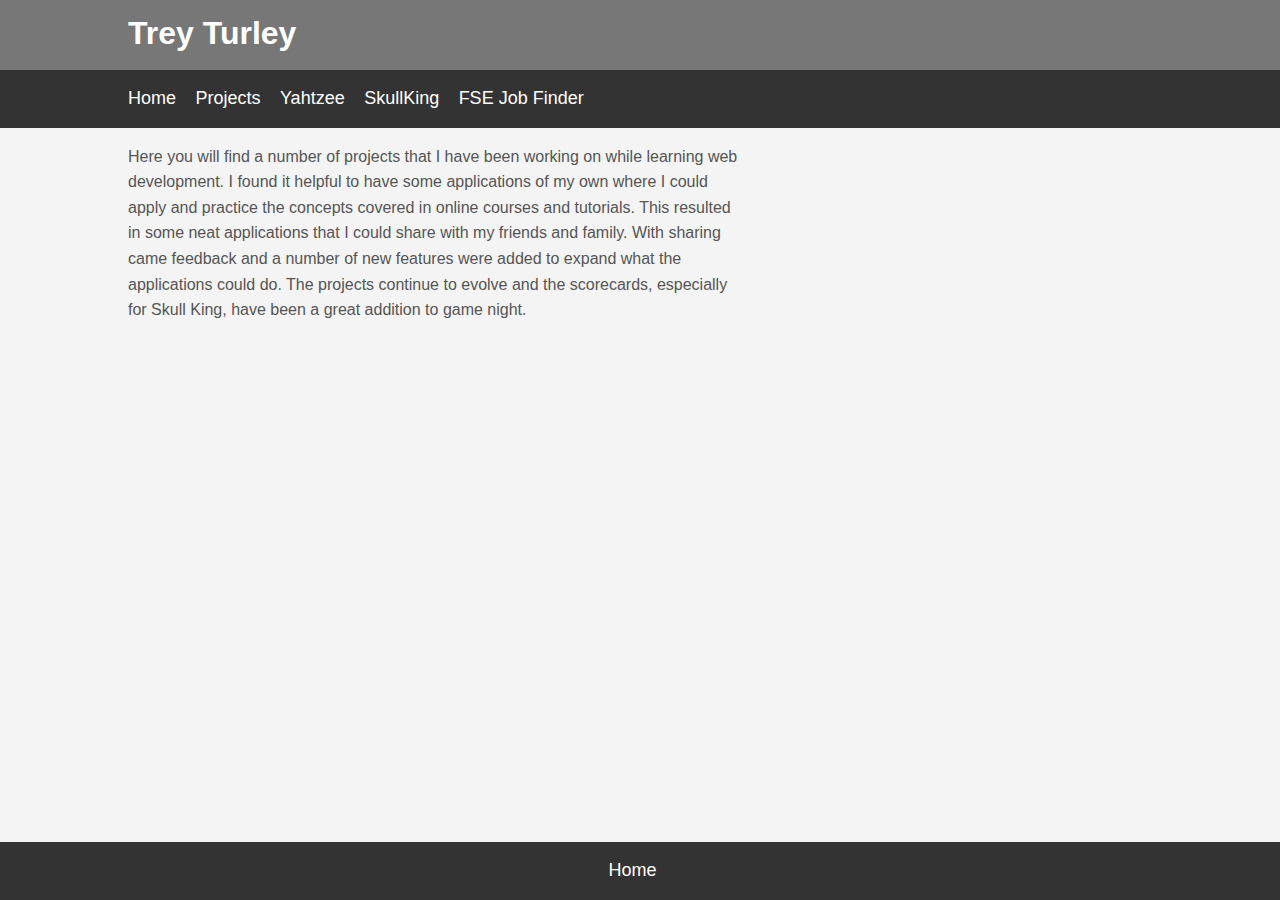
<file: index.html>
<!DOCTYPE html>
<html lang="en">

<head>
    <title>Trey Turley</title>
    <link rel="icon" href="./favicon.ico" />
    <meta charset="UTF-8">
    <meta http-equiv="X-UA-Compatible" content="IE=edge">
    <meta name="viewport" content="width=device-width, initial-scale=1.0">
    <link rel="stylesheet" href="css/style.css">
</head>

<body>
    <header id="main-header">
        <div class="title">
            <h1>Trey Turley</h1>
        </div>
    </header>

    <nav id="navbar">
        <div class="container">
            <ul>
                <li><a href="/">Home</a></li>
                <!-- <li><a href="/about.html">About</a></li> -->
                <li><a href="/projects.html">Projects</a></li>
                <li><a href="/yahtzee-scorecard">Yahtzee</a></li>
                <li><a href="/skullking-scorecard">SkullKing</a></li>
                <li><a href="/fse-job-finder">FSE Job Finder</a></li>
            </ul>
        </div>
    </nav>

    <div class="container">
        <section id="main">
            <p>
                Here you will find a number of projects that I have been working on while learning web development.                
                I found it helpful to have some applications of my own where I could apply and practice the concepts covered in online courses and tutorials.    
                This resulted in some neat applications that I could share with my friends and family.    
                With sharing came feedback and a number of new features were added to expand what the applications could do.    
                The projects continue to evolve and the scorecards, especially for Skull King, have been a great addition to game night.
            </p>
    </div>
    </section>

    <footer id="main-footer">
        <div class="container">
            <ul>
                <li><a href="/">Home</a></li>
            </ul>
        </div>
    </footer>
</body>

</html>
</file>
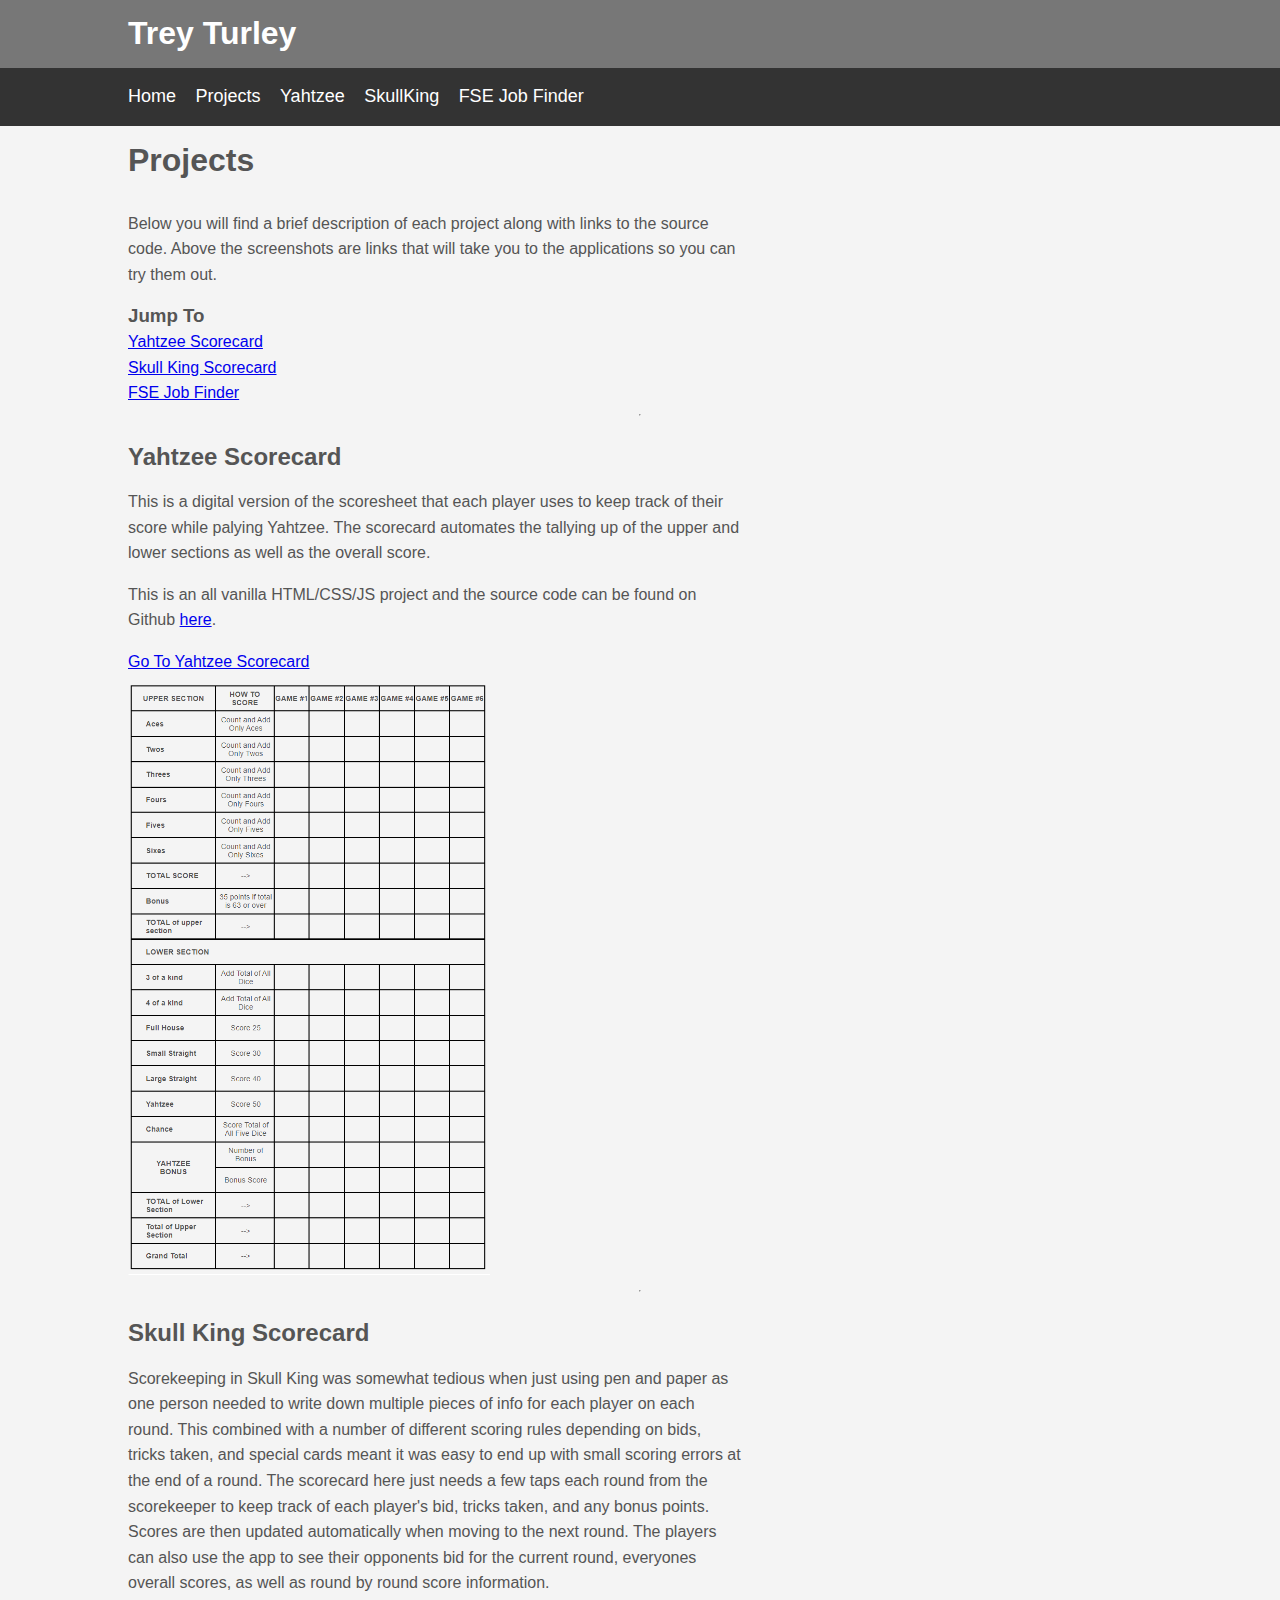
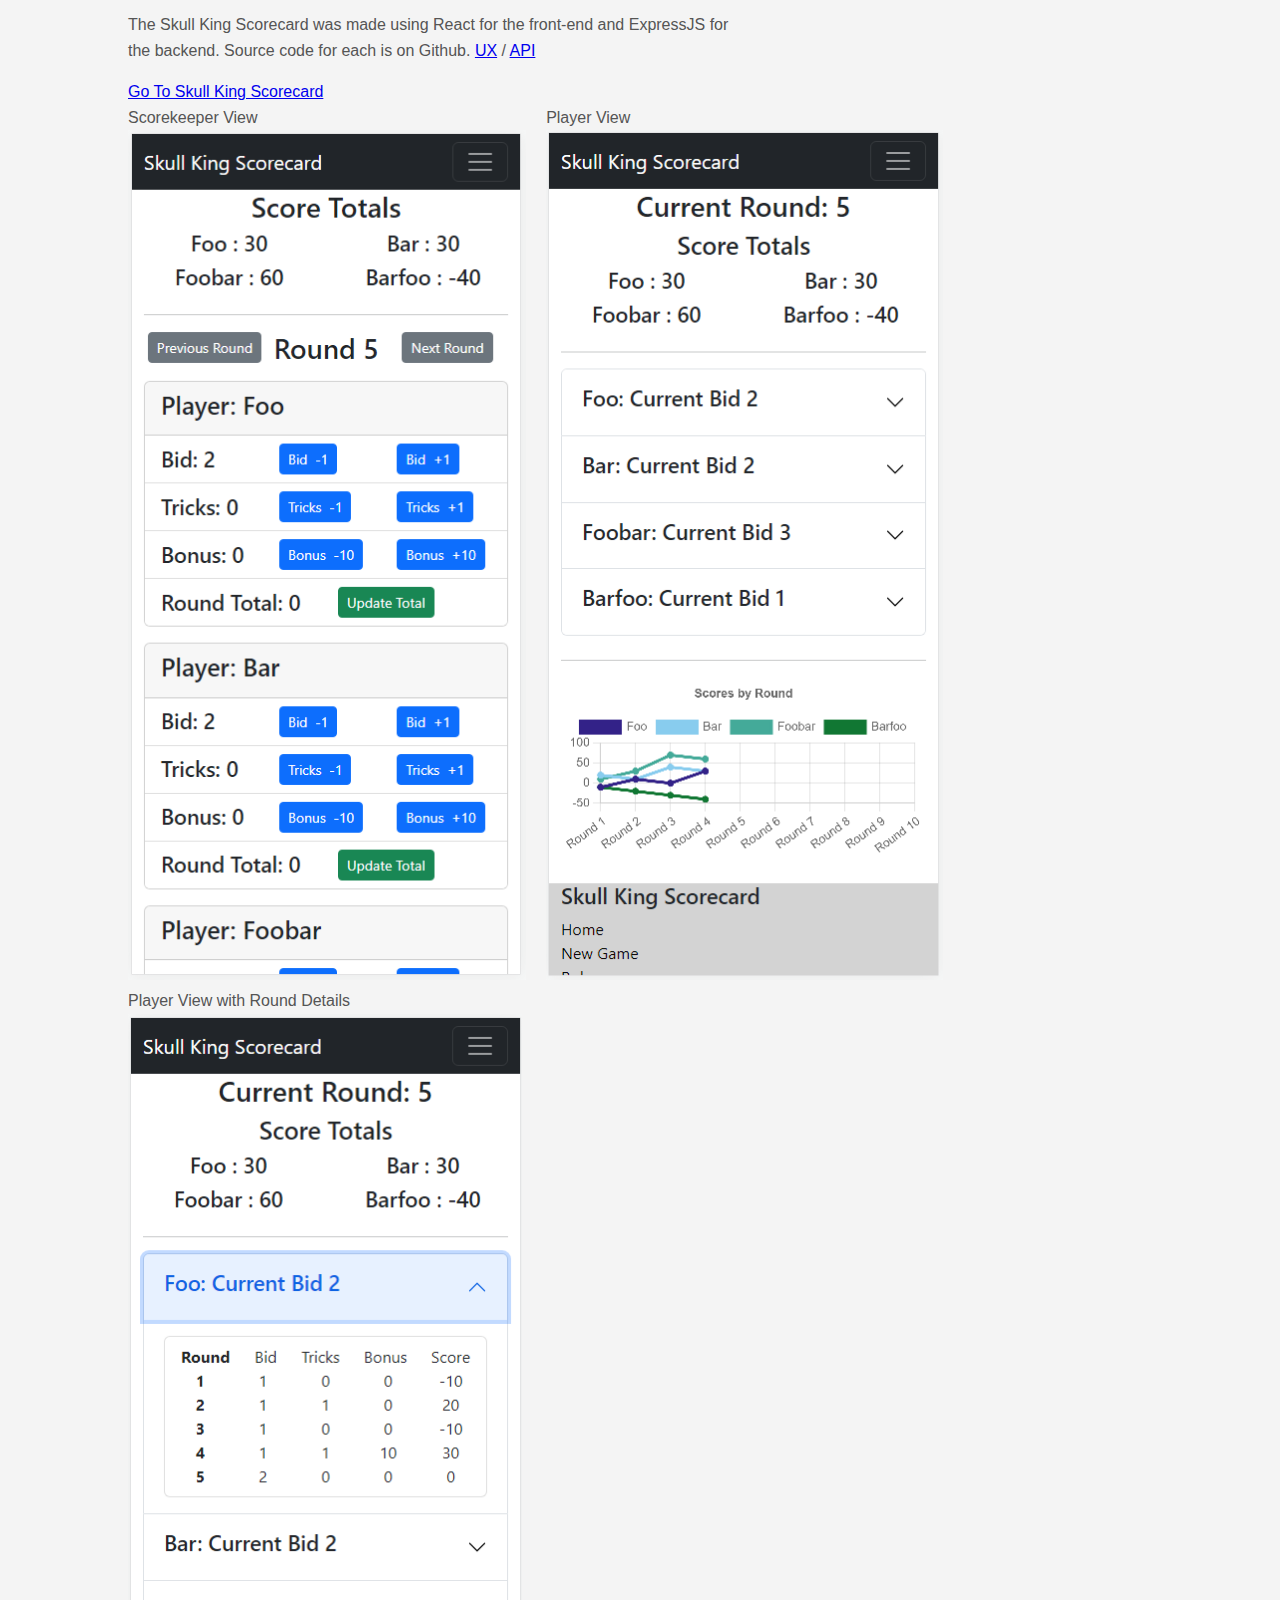
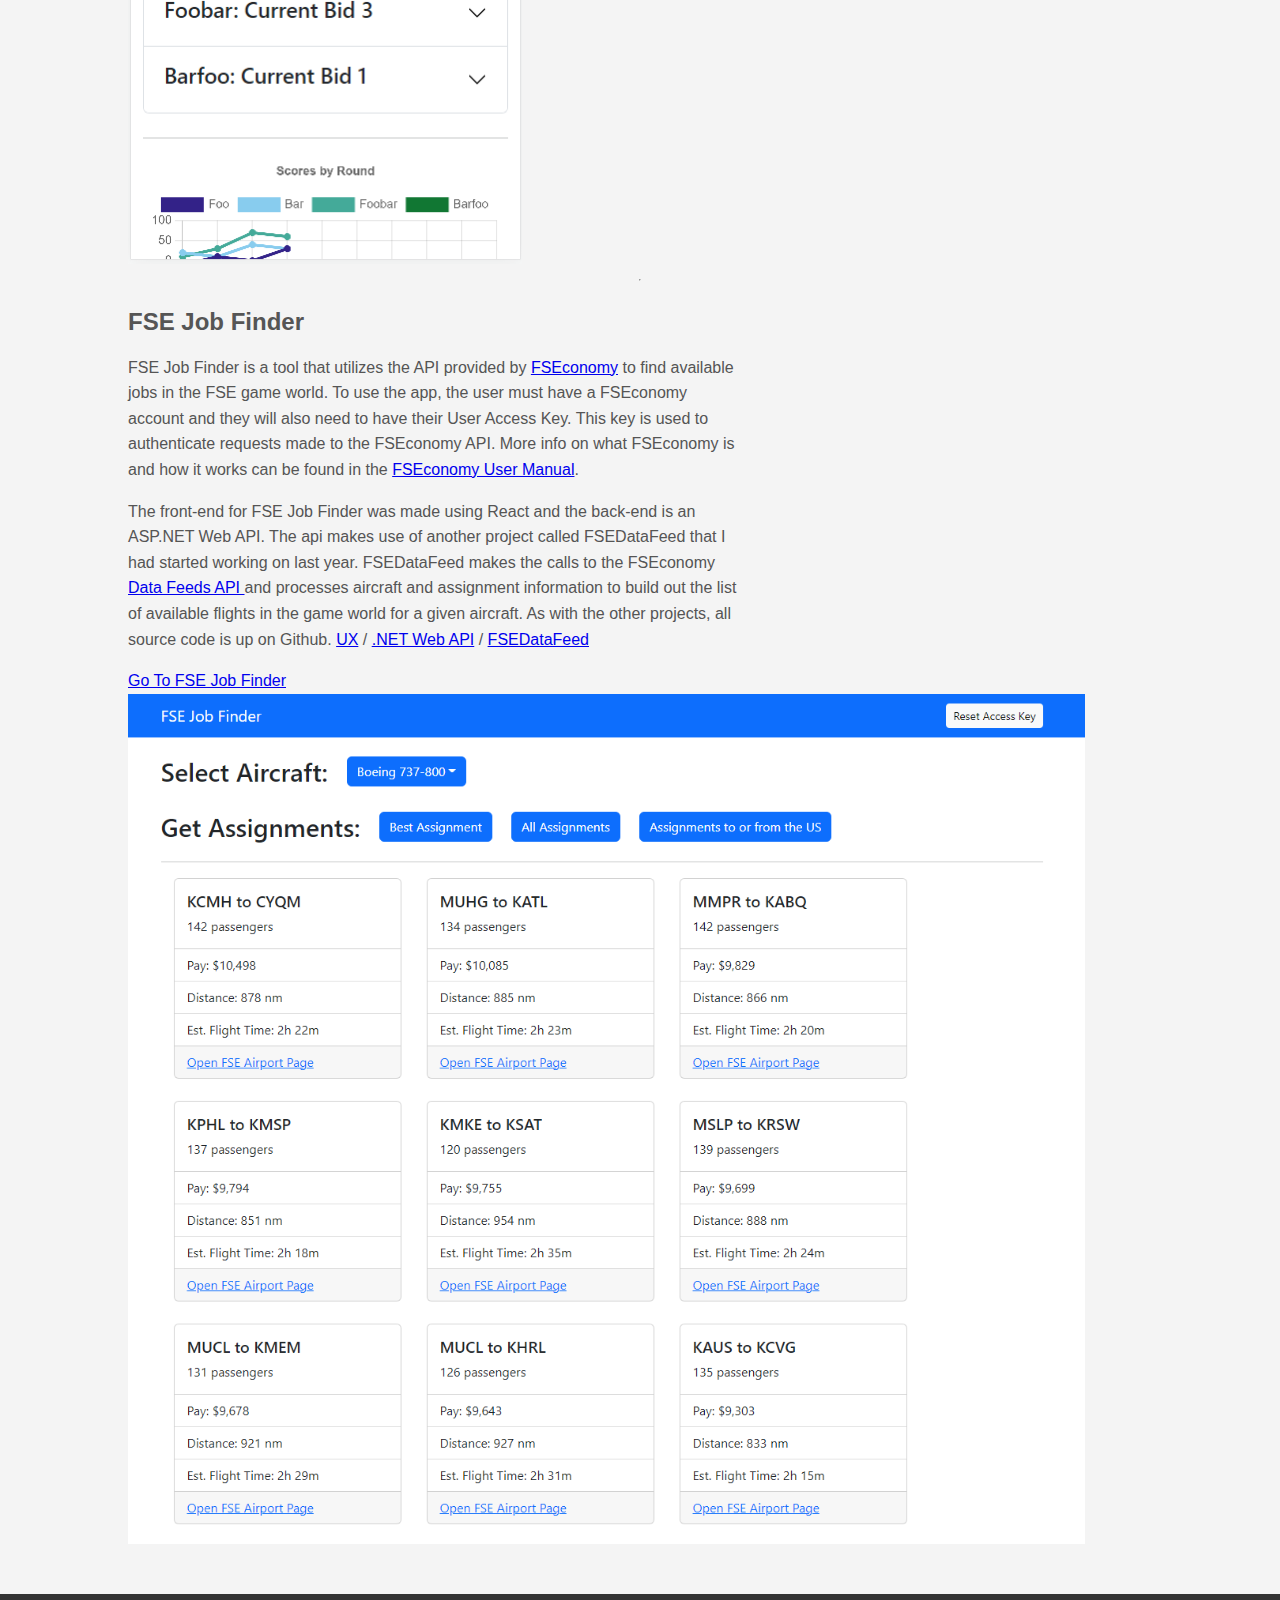
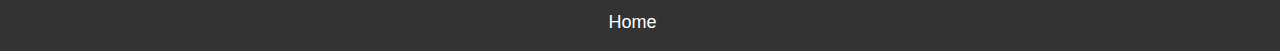
<file: projects.html>
<!DOCTYPE html>
<html lang="en">
<head>
    <title>Trey Turley - Projects</title>
    <meta charset="UTF-8">
    <meta http-equiv="X-UA-Compatible" content="IE=edge">
    <meta name="viewport" content="width=device-width, initial-scale=1.0">
    <link rel="stylesheet" href="css/style.css">
    <link rel="stylesheet" href="css/projects.css">
</head>
<body>
    <header id="main-header">
        <div class="container">
            <h1>Trey Turley</h1>
        </div>
    </header>
    <nav id="navbar">
        <div class="container">
            <ul>
                <li><a href="/">Home</a></li>
                <!-- <li><a href="/about.html">About</a></li> -->
                <li><a href="/projects.html">Projects</a></li>
                <li><a href="/yahtzee-scorecard/">Yahtzee</a></li>
                <li><a href="/skullking-scorecard">SkullKing</a></li>
                <li><a href="/fse-job-finder">FSE Job Finder</a></li>
            </ul>
        </div>
    </nav>
    <div class="container">
        <h1>Projects</h1>
        <p>
            Below you will find a brief description of each project along with links to the source code. 
            Above the screenshots are links that will take you to the applications so you can try them out.
        </p>
        <h3>Jump To</h3>        
        <a class="link-block" href="#yahtzee-main">Yahtzee Scorecard</a>
        <a class="link-block" href="#skullking-main">Skull King Scorecard</a>
        <a class="link-block" href="#fsejobfinder-main">FSE Job Finder</a>
        <hr>
        <section id="yahtzee-main">
            <h2>Yahtzee Scorecard</h2>
            <p>
                This is a digital version of the scoresheet that each player uses to keep track of their score while palying Yahtzee.                
                The scorecard automates the tallying up of the upper and lower sections as well as the overall score.
            </p>
            <p>
                This is an all vanilla HTML/CSS/JS project and the source code can be found on Github
                <a href="https://github.com/treyturley/yahtzee-scorecard">here</a>.
            </p>
            <a class="link-block" href="/yahtzee-scorecard/">Go To Yahtzee Scorecard</a>
            <a href="./images/Yahtzee_Scorecard.PNG">
                <img src="./images/Yahtzee_Scorecard.PNG" alt="Yahtzee Scorecard" height="600px">
            </a>
        </section>
        <div class="clr"></div>
        <hr>
        <section id="skullking-main">
            <h2>Skull King Scorecard</h2>
            <p>
                Scorekeeping in Skull King was somewhat tedious when just using pen and paper as one person needed to write down multiple pieces of info for each player on each round.
                This combined with a number of different scoring rules depending on bids, tricks taken, and special cards meant it was easy to end up with small scoring errors at the end of a round.
                The scorecard here just needs a few taps each round from the scorekeeper to keep track of each player's bid, tricks taken, and any bonus points.
                Scores are then updated automatically when moving to the next round.
                The players can also use the app to see their opponents bid for the current round, everyones overall scores, as well as round by round score information.
            </p>
            <p>
                The Skull King Scorecard was made using React for the front-end and ExpressJS for the backend.                
                Source code for each is on Github.
                <a href="https://github.com/treyturley/sk-scorecard-react">UX</a> /
                <a href="https://github.com/treyturley/sk-scorecard-api">API</a>
            </p>
            <a class="link-block" href="/skullking-scorecard">Go To Skull King Scorecard</a>
            <div class="figure-inline">
                <figure>
                    <figcaption>Scorekeeper View</figcaption>
                    <a href="./images/SkullKingv2_Scorekeeper.PNG">
                        <img src="./images/SkullKingv2_Scorekeeper.PNG" alt="Yahtzee Scorecard" height="850px">
                    </a>
                </figure>
                <figure>
                    <figcaption>Player View</figcaption>
                    <a href="./images/SkullKingv2_Player.PNG">
                        <img src="./images/SkullKingv2_Player.PNG" alt="Yahtzee Scorecard" height="850px">
                    </a>
                </figure>
                <figure>
                    <figcaption>Player View with Round Details</figcaption>
                    <a href="./images/SkullKingv2_Player_Expanded.PNG">
                        <img src="./images/SkullKingv2_Player_Expanded.PNG" alt="Yahtzee Scorecard" height="850px">
                    </a>
                </figure>
            </div>
        </section>
        <div class="clr"></div>
        <hr>
        <section id="fsejobfinder-main">
            <h2>FSE Job Finder</h2>
            <p>
                FSE Job Finder is a tool that utilizes the API provided by
                <a href="https://server.fseconomy.net/index.jsp">FSEconomy</a> to find available jobs in the FSE game world.
                To use the app, the user must have a FSEconomy account and they will also need to have their User Access Key.
                This key is used to authenticate requests made to the FSEconomy API.                
                More info on what FSEconomy is and how it works can be found in the
                <a href="https://sites.google.com/site/fseoperationsguide/#h.egdoiw62qavs">FSEconomy User Manual</a>.
            </p>
            <p>
                The front-end for FSE Job Finder was made using React and the back-end is an ASP.NET Web API.
                The api makes use of another project called FSEDataFeed that I had started working on last year.
                FSEDataFeed makes the calls to the FSEconomy
                <a href="https://sites.google.com/site/fseoperationsguide/data-feeds">
                    Data Feeds API
                </a>
                and processes aircraft and assignment information to build out the list of available flights in the game world for a given aircraft.
                As with the other projects, all source code is up on Github.
                <a href="https://github.com/treyturley/fsejobfinder-react">UX</a> /
                <a href="https://github.com/treyturley/FSEJobFinder/tree/dev/FSEJobFinder/FSEDataFeedAPI">.NET Web API</a> /
                <a href="https://github.com/treyturley/FSEJobFinder/tree/dev/FSEJobFinder/FSEDataFeed">FSEDataFeed</a>
            </p>
            <a class="link-block" href="/fse-job-finder">Go To FSE Job Finder</a>
            <a href="./images/FSEJobFinder.PNG">
                <img class="full-image" src="./images/FSEJobFinder.PNG" alt="FSE JobFinder">
                <img class="mobile-image" src="./images/FSEJobFinder_mobile.PNG" alt="FSE JobFinder Mobile">
            </a>
        </section>
        <div class="clr"></div>
    </div>
    <footer id="main-footer">
        <div class="container">
            <ul>
                <li><a href="/">Home</a></li>
            </ul>
        </div>
    </footer>
</body>
</html>
</file>
<file: css/style.css>
html{
    display: flex;
    height: 100%;
    width: 100%;
}

body {
    display: flex;
    flex-direction: column;
    height: 100%;
    width: 100%;
    background-color: #f4f4f4;
    color: #555;
    font-family: Arial, Helvetica, sans-serif;
    font-size: 16px;
    line-height: 1.6em;
    margin: 0;
}

h3{
    margin: 0;
}

.title{
    width: 80%;
    margin: auto;
}

.container{
    display: flex;
    flex-direction: column;
    flex: 1 0 auto;
    width: 80%;
    margin: auto;
}

/* used to clear a float. place after content that has been floated */
.clr{
    clear: both;
}

#main-header{
    background-color: #777;
    color: white;
    height: 70px;
}

#navbar{
    background-color: #333;
    color: white;
}

#navbar ul{
    padding: 0;
    list-style: none;
}

#navbar li{
    display: inline;
}

#navbar a{
    color:white;
    text-decoration: none;
    font-size: 18px;
    padding-right: 15px;
}

#main{
    width: 60%;
    float: none;
}

#main-footer{
    display: flex;
    flex-shrink: 0;
    background: #333;
    color: #fff;
    margin-top: 50px;
}

#main-footer ul{
    padding: 0;
    list-style: none;
    display: flex;
    justify-content: center;
}

#main-footer a{
    color:white;
    text-decoration: none;
    font-size: 18px;
    padding-right: 15px;
}

@media(max-width:600px){
    #main{
        width: 100%;
        float: none;
    }
    #sidebar{
        width: 100%;
        float: none;
    }
}
</file>
<file: css/projects.css>
p{
    width: 60%;
}

figure{
    margin: 0px 20px 0px 0px;
}

.figure-inline{
    display: flex;
    flex-wrap: wrap;
}

.link-block{
    display: block;
}

.full-image{
    display: block;
    height: 850px;
}

.mobile-image{
    display: none;
}

@media(max-width:600px){

    p{
        width: 100%;
    }

    img{
        max-height: 550px;
        max-width: 310px;
        object-fit: contain;
    }

    .full-image{
        display: none;
    }

    .mobile-image{
        display: block;
    }
}

@media(max-height: 400px){
    .full-image{
        display: none;
    }

    .mobile-image{
        display: block;
    }
}
</file>
